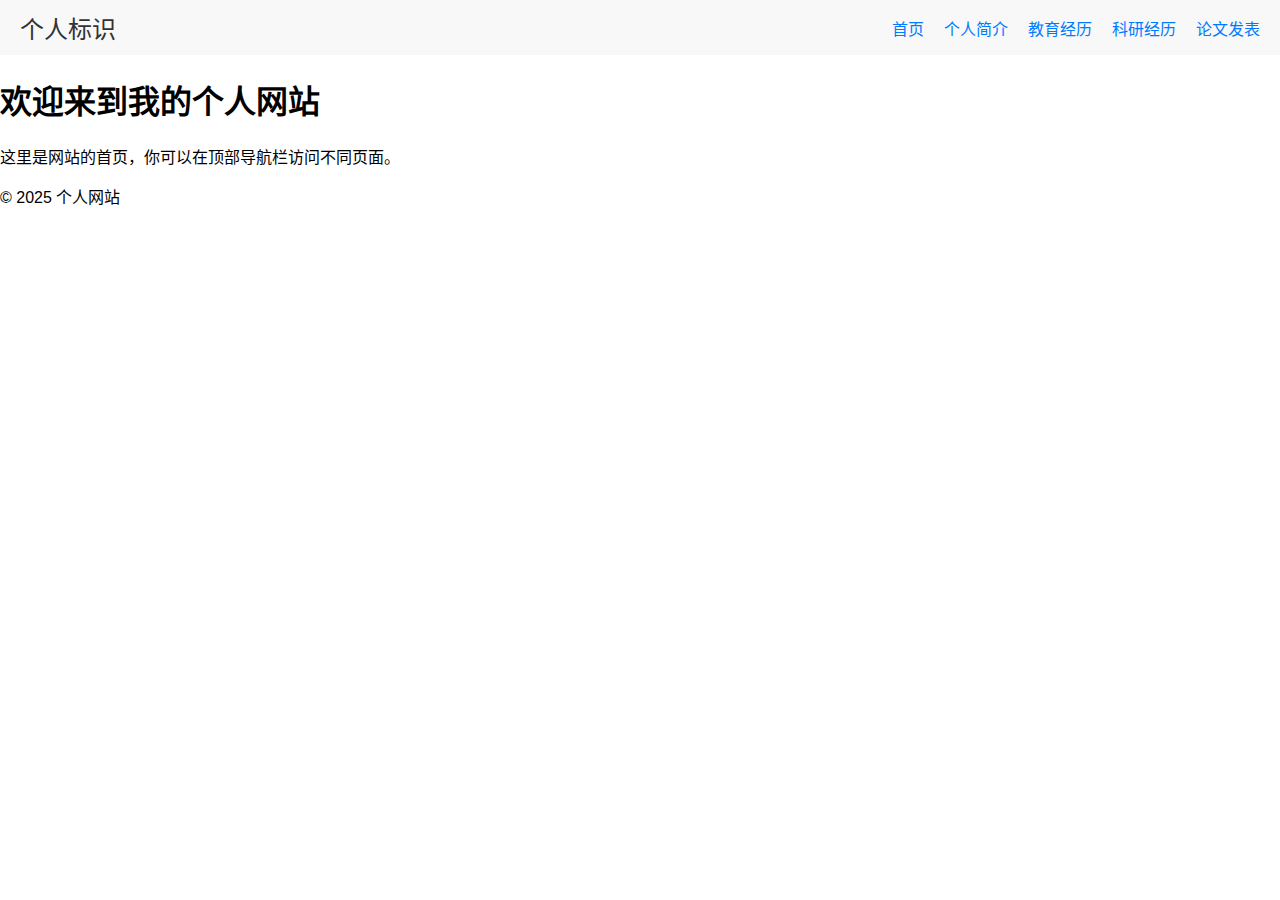
<file: index.html>
<!DOCTYPE html>
<html lang="zh-CN">
<head>
    <meta charset="UTF-8">
    <meta name="viewport" content="width=device-width, initial-scale=1.0">
    <title>个人网站</title>
    <link rel="stylesheet" href="style.css">
</head>
<body>
    <header>
        <div class="logo">
            <a href="/">个人标识</a>
        </div>
        <nav>
            <ul>
                <li><a href="index.html">首页</a></li>
                <li><a href="introduction.html">个人简介</a></li>
                <li><a href="education.html">教育经历</a></li>
                <li><a href="research.html">科研经历</a></li>
                <li><a href="publications.html">论文发表</a></li>
            </ul>
        </nav>
    </header>

    <main>
        <h1>欢迎来到我的个人网站</h1>
        <p>这里是网站的首页，你可以在顶部导航栏访问不同页面。</p>
    </main>

    <footer>
        <p>© 2025 个人网站</p>
    </footer>
</body>
</html>
</file>
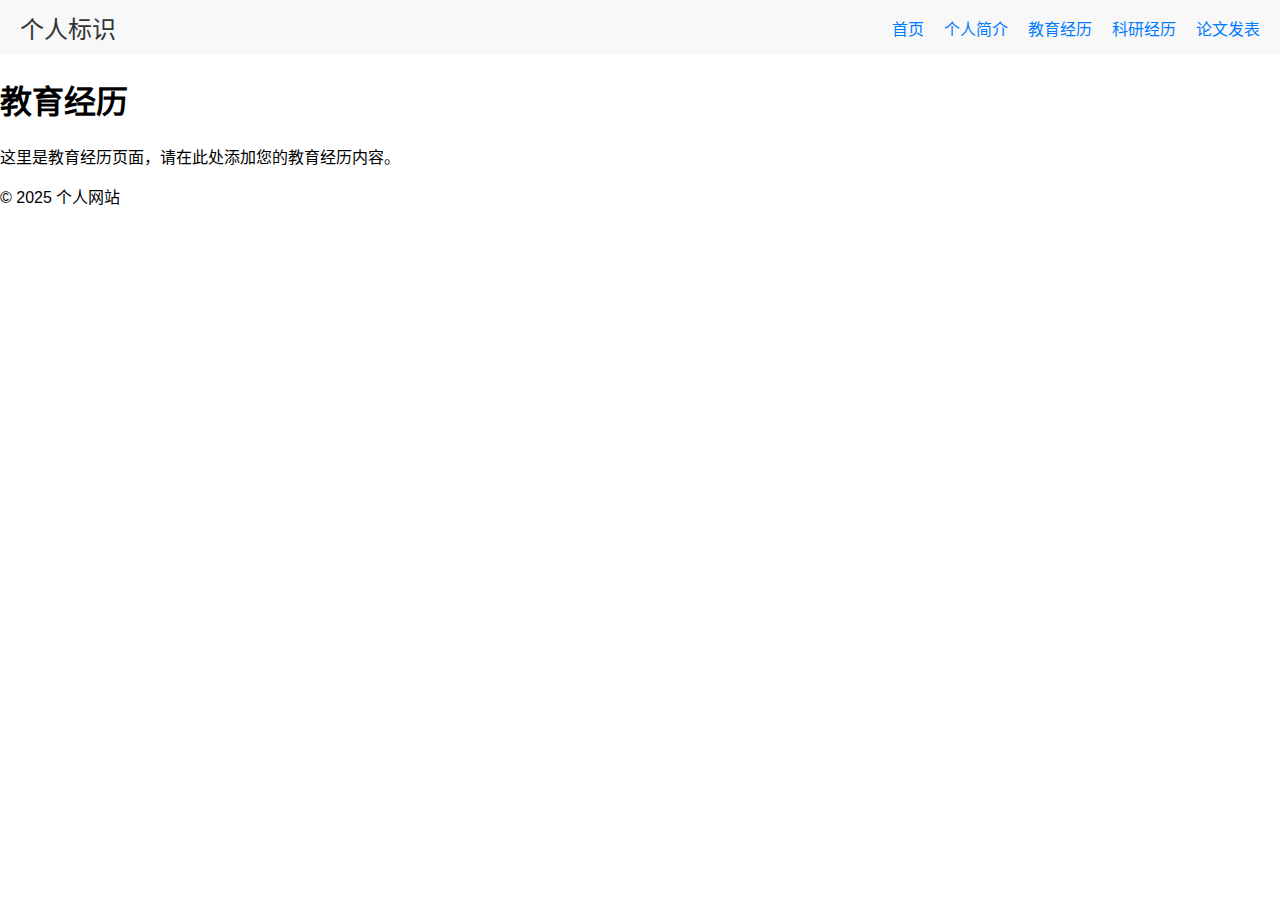
<file: education.html>
<!DOCTYPE html>
<html lang="zh-CN">
<head>
    <meta charset="UTF-8">
    <meta name="viewport" content="width=device-width, initial-scale=1.0">
    <title>教育经历 - 个人网站</title>
    <link rel="stylesheet" href="style.css">
</head>
<body>
    <header>
        <div class="logo">
            <a href="/">个人标识</a>
        </div>
        <nav>
            <ul>
                <li><a href="index.html">首页</a></li>
                <li><a href="introduction.html">个人简介</a></li>
                <li><a href="education.html">教育经历</a></li>
                <li><a href="research.html">科研经历</a></li>
                <li><a href="publications.html">论文发表</a></li>
            </ul>
        </nav>
    </header>

    <main>
        <h1>教育经历</h1>
        <p>这里是教育经历页面，请在此处添加您的教育经历内容。</p>
    </main>

    <footer>
        <p>© 2025 个人网站</p>
    </footer>
</body>
</html>
</file>
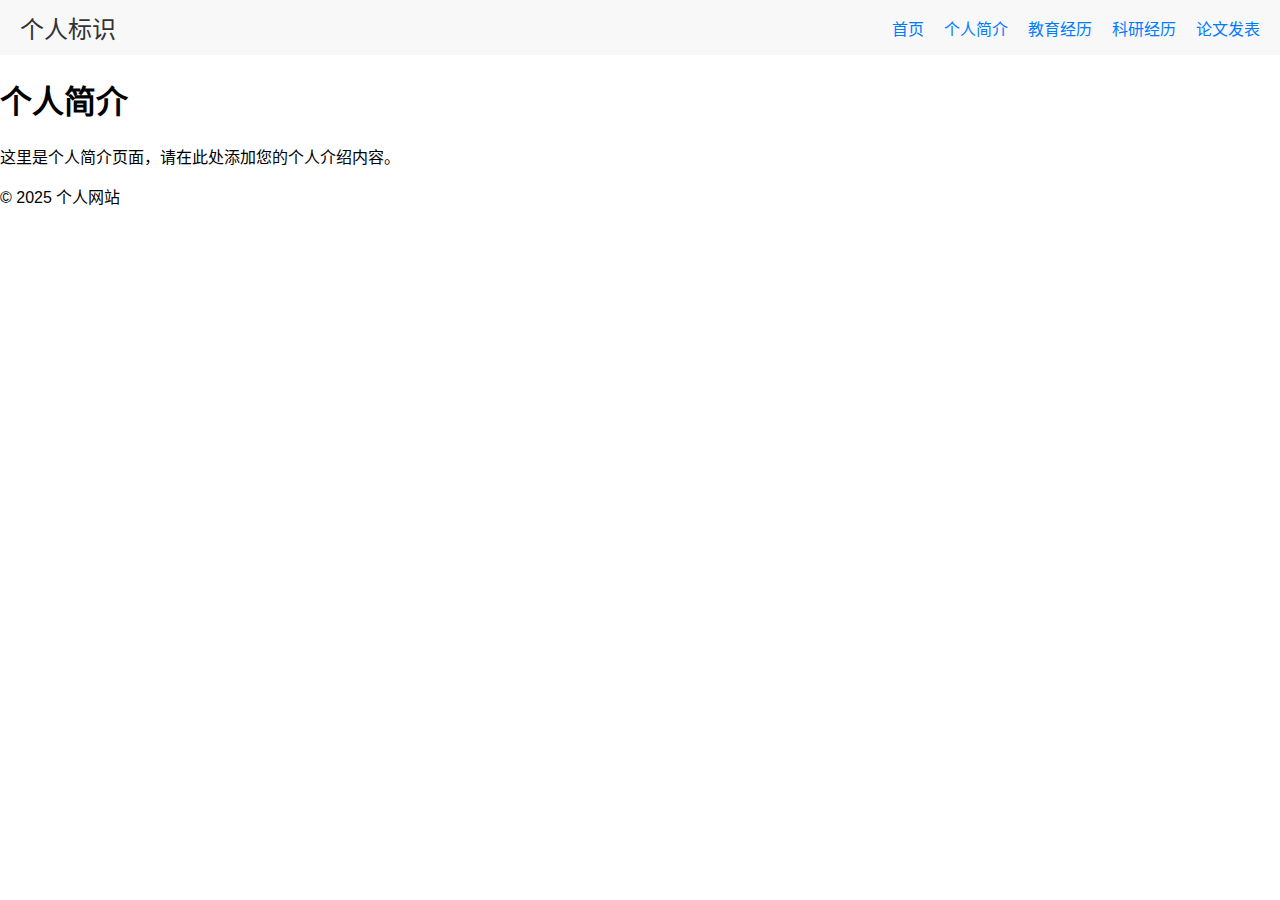
<file: introduction.html>
<!DOCTYPE html>
<html lang="zh-CN">
<head>
    <meta charset="UTF-8">
    <meta name="viewport" content="width=device-width, initial-scale=1.0">
    <title>个人简介 - 个人网站</title>
    <link rel="stylesheet" href="style.css">
</head>
<body>
    <header>
        <div class="logo">
            <a href="/">个人标识</a>
        </div>
        <nav>
            <ul>
                <li><a href="index.html">首页</a></li>
                <li><a href="introduction.html">个人简介</a></li>
                <li><a href="education.html">教育经历</a></li>
                <li><a href="research.html">科研经历</a></li>
                <li><a href="publications.html">论文发表</a></li>
            </ul>
        </nav>
    </header>

    <main>
        <h1>个人简介</h1>
        <p>这里是个人简介页面，请在此处添加您的个人介绍内容。</p>
    </main>

    <footer>
        <p>© 2025 个人网站</p>
    </footer>
</body>
</html>
</file>
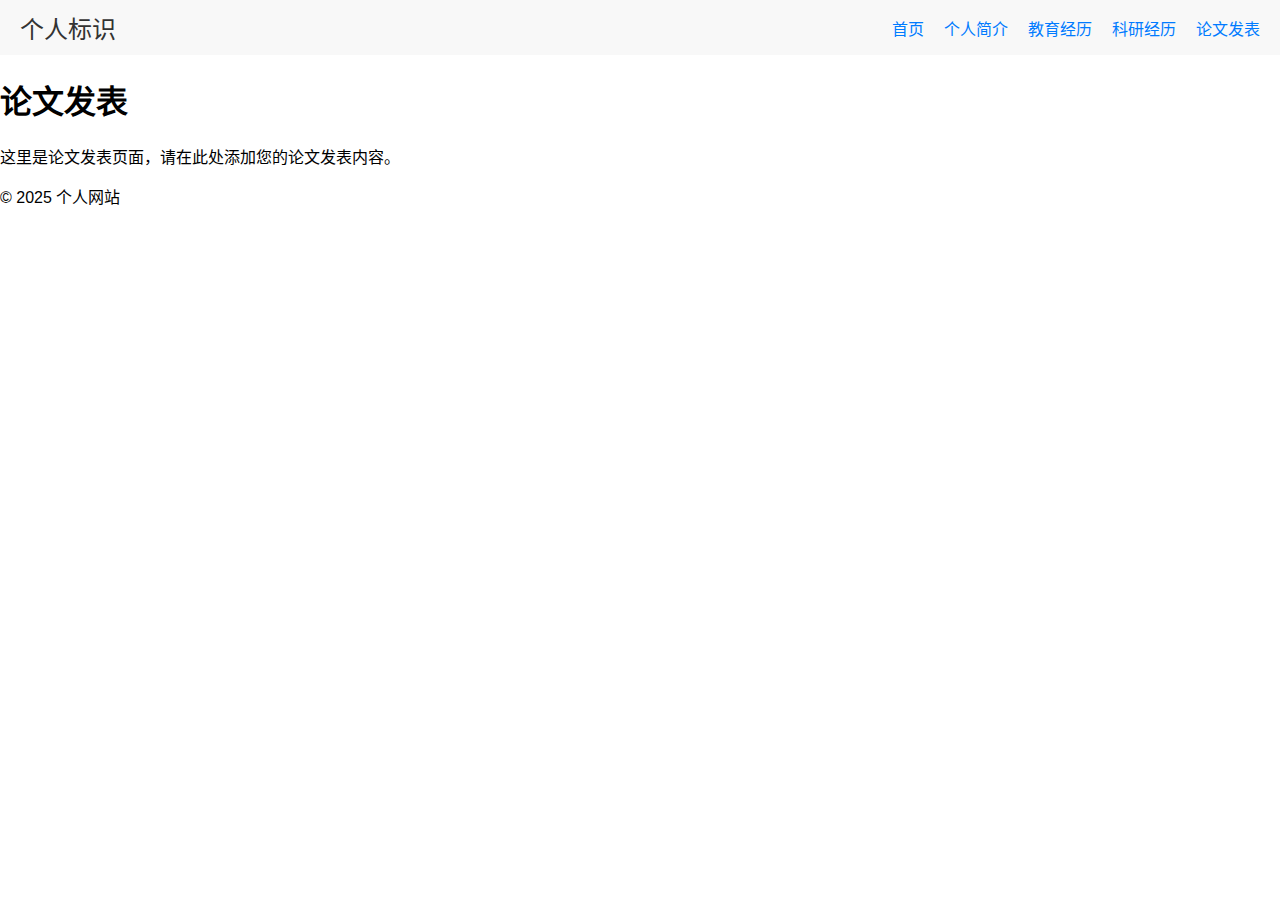
<file: publications.html>
<!DOCTYPE html>
<html lang="zh-CN">
<head>
    <meta charset="UTF-8">
    <meta name="viewport" content="width=device-width, initial-scale=1.0">
    <title>论文发表 - 个人网站</title>
    <link rel="stylesheet" href="style.css">
</head>
<body>
    <header>
        <div class="logo">
            <a href="/">个人标识</a>
        </div>
        <nav>
<ul>
    <li><a href="index.html">首页</a></li>
    <li><a href="introduction.html">个人简介</a></li>
    <li><a href="education.html">教育经历</a></li>
    <li><a href="research.html">科研经历</a></li>
    <li><a href="publications.html">论文发表</a></li>
</ul>
        </nav>
    </header>

    <main>
        <h1>论文发表</h1>
        <p>这里是论文发表页面，请在此处添加您的论文发表内容。</p>
    </main>

    <footer>
        <p>© 2025 个人网站</p>
    </footer>
</body>
</html>
</file>
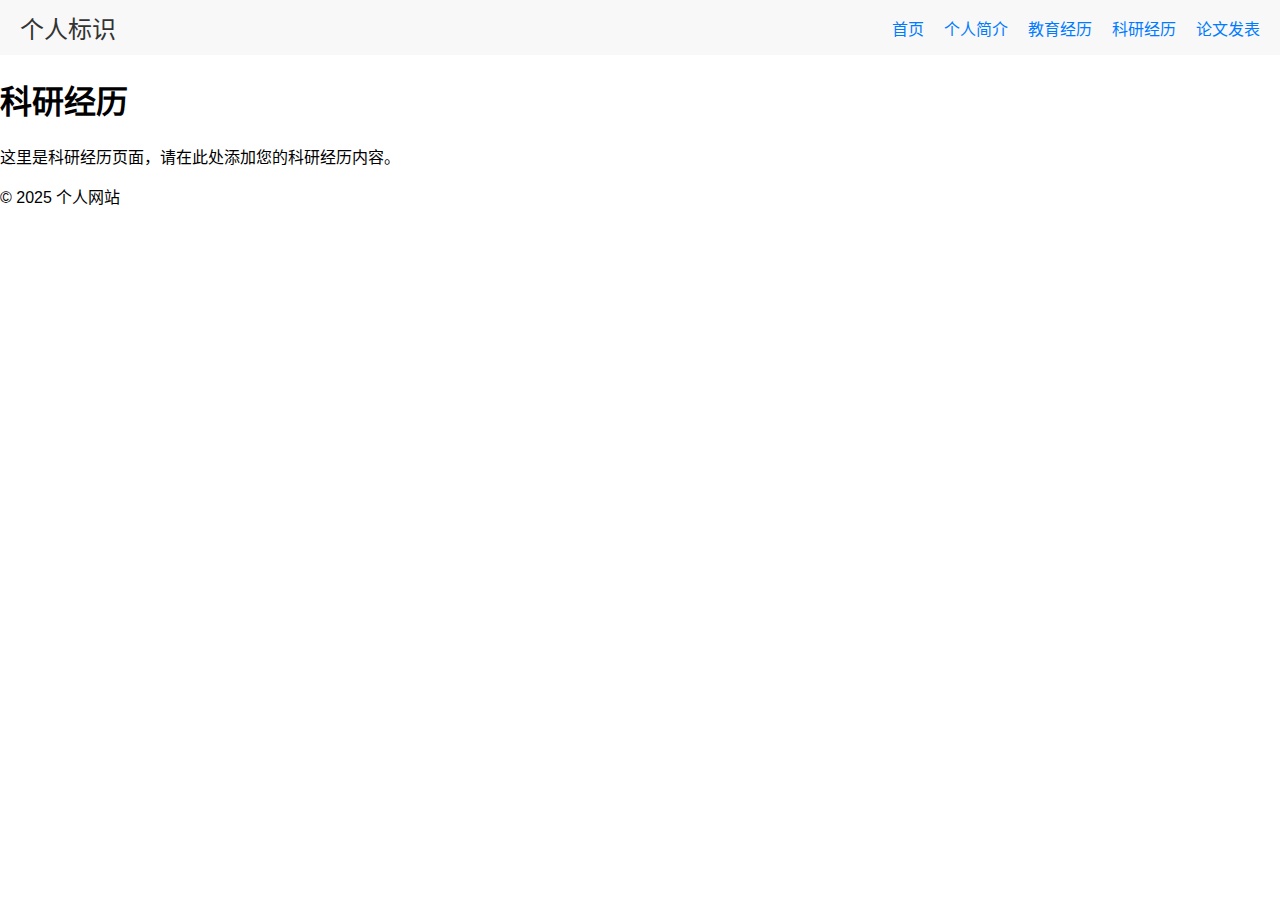
<file: research.html>
<!DOCTYPE html>
<html lang="zh-CN">
<head>
    <meta charset="UTF-8">
    <meta name="viewport" content="width=device-width, initial-scale=1.0">
    <title>科研经历 - 个人网站</title>
    <link rel="stylesheet" href="style.css">
</head>
<body>
    <header>
        <div class="logo">
            <a href="/">个人标识</a>
        </div>
        <nav>
<ul>
    <li><a href="index.html">首页</a></li>
    <li><a href="introduction.html">个人简介</a></li>
    <li><a href="education.html">教育经历</a></li>
    <li><a href="research.html">科研经历</a></li>
    <li><a href="publications.html">论文发表</a></li>
</ul>
        </nav>
    </header>

    <main>
        <h1>科研经历</h1>
        <p>这里是科研经历页面，请在此处添加您的科研经历内容。</p>
    </main>

    <footer>
        <p>© 2025 个人网站</p>
    </footer>
</body>
</html>
</file>
<file: style.css>
/* Basic styles for the header and navigation */
body {
    font-family: Arial, sans-serif;
    margin: 0;
    padding: 0;
}

header {
    display: flex;
    justify-content: space-between;
    align-items: center;
    background-color: #f8f8f8;
    padding: 10px 20px;
}

.logo a {
    text-decoration: none;
    font-size: 24px;
    color: #333;
}

nav ul {
    list-style-type: none;
    margin: 0;
    padding: 0;
    display: flex;
}

nav ul li {
    margin-left: 20px;
}

nav ul li a {
    text-decoration: none;
    color: #007bff;
}

nav ul li a:hover {
    text-decoration: underline;
}
</file>
